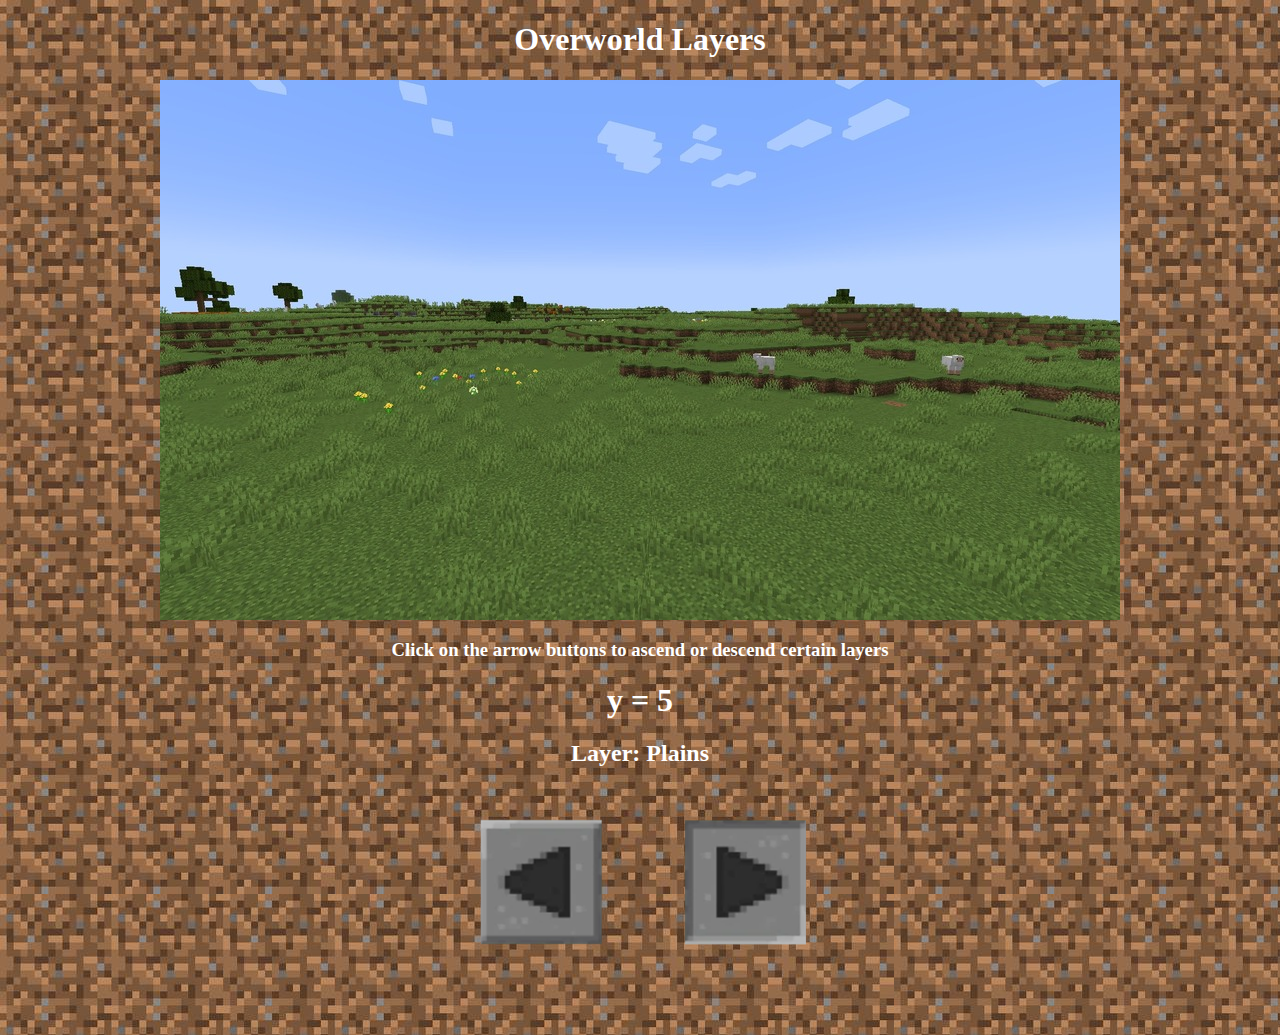
<file: overworld_layers.html>
<!DOCTYPE html>
<html lang="en">
<head>
    <meta charset="UTF-8">
    <meta http-equiv="X-UA-Compatible" content="IE=edge">
    <meta name="viewport" content="width=device-width, initial-scale=1.0">
    <title>ICSpark: Minecraft Code Gallery</title>

    <!-- enables the CSS file to format and decorate the webpage -->
    <link rel="stylesheet" href="style.css">
</head>
<body>
    <h1>Overworld Layers</h1>

    <img src="images/plains.jpg" class="centerElements" id="imageLayer" alt="supahflatz">

    <h3 class="centerElements">Click on the arrow buttons to ascend or descend certain layers</h3>
    <h1 id="getVerticalPosition">y = 5</h1>
    <h2 id="layerName" class="centerElements">Layer: Plains</h2>

    <!-- Need div tag to center two images on the same row -->
    <div class="centerElements">
        <img src="images/Left_Arrow.png" id="descend" alt="left">
        <img src="images/Right_Arrow.png" id="ascend" alt="right">
    </div>
    
    <br><br>
    
    <!-- place <a> tag here -->

    <!-- place script tag here -->
</body>
</html>
</file>
<file: style.css>
/* minecraft font is ready to be used */
@import url("https://fontlibrary.org//face/minecraftia");

/* changes the backgroud to a dirt block texture */
/* anywhere on the webpage will now have the minecraft font */
body {
    background-image: url(images/dirt_background.jpg);
    font-family: 'MinecraftiaRegular';
}

/* header 1 is positioned at the center and its text color is white */
h1 {
    color:white;
    text-align: center;
}

/* Join 2 tags together to have the same styling (and write less code) */
h2, h3 {
    color: white;
}

/* Join 2 tags together to have the same styling (and write less code) */
pre {
    color:white;
    font-family: 'MinecraftiaRegular';
    font-size: larger;
}

/* centers text and images */
.centerElements {
    /* display: flex;
    justify-content: space-around;
    align-items: center;
    flex-direction: row; */
    display: block;
    text-align: center;

    /* when margin-left and margin-right are set to auto, they'll make some elements positioned at the center */
    /* this is because both margin-left and margin-right are pushing to the right and to the left, making the image at the center */
    margin-left: auto;
    margin-right: auto;
}

/* makes a link look like a minecraft button with green text positioned at the center */
a {
    text-align: center;
    background-color: gray;
    color: rgb(0, 255, 0);
    font-size: 21px;

    /* removes underline of links */
    text-decoration: none;
}
</file>
